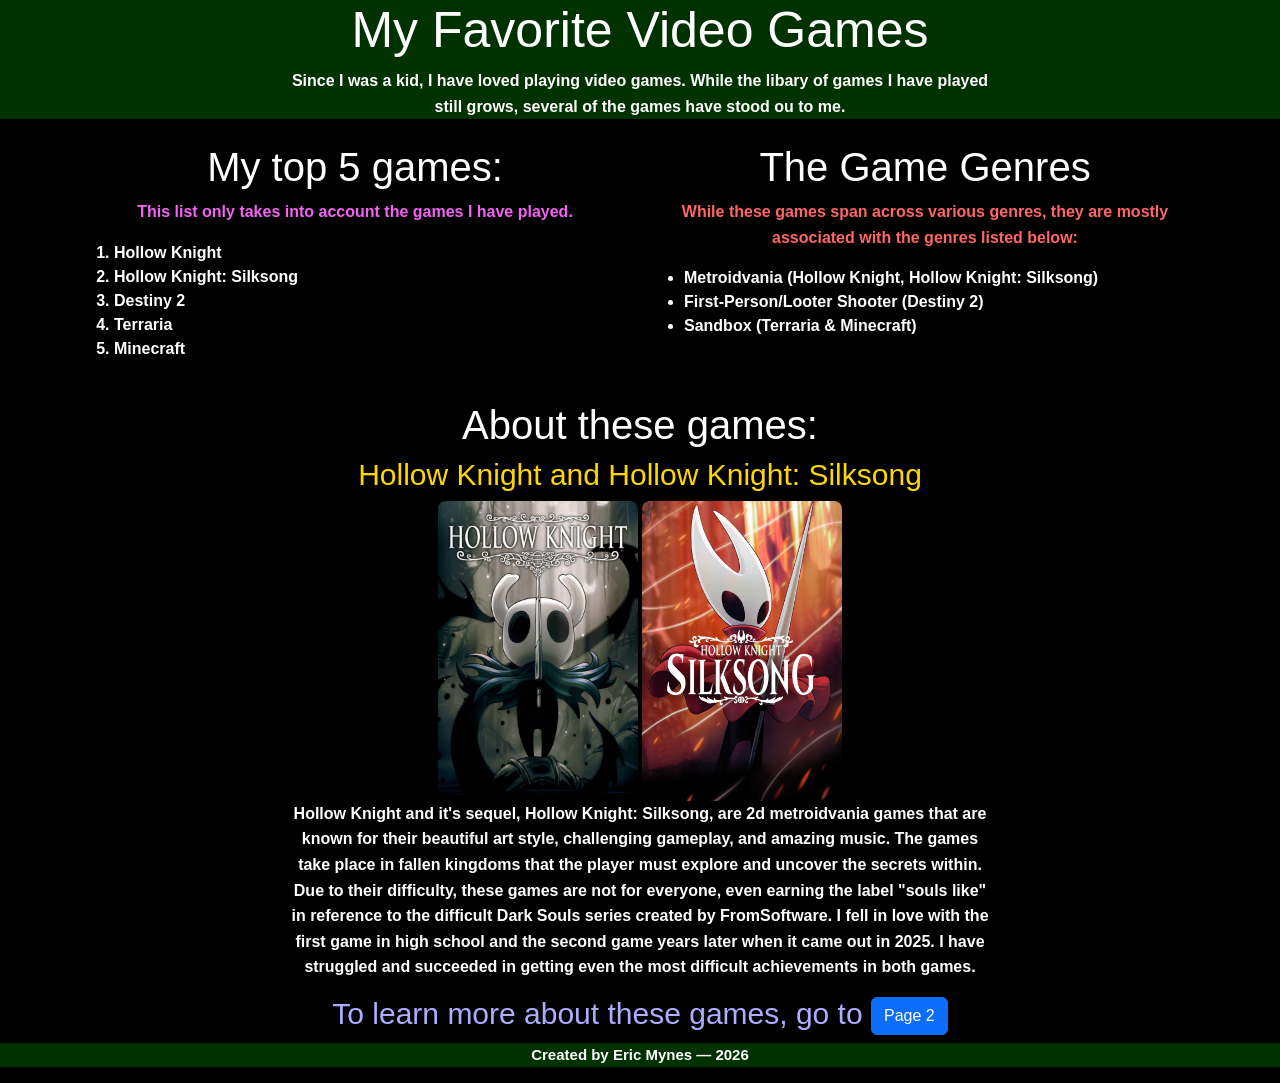
<file: index.html>
<!DOCTYPE html>
<html lang="en">
  <head> <!-- this is the meta data-->
    <title>HTML Practice - Page 1 - Eric Mynes</title>
    <!-- Link to Bootstrap -->
    <link href="https://cdn.jsdelivr.net/npm/bootstrap@5.3.3/dist/css/bootstrap.min.css" rel="stylesheet" integrity="sha384-QWTKZyjpPEjISv5WaRU9OFeRpok6YctnYmDr5pNlyT2bRjXh0JMhjY6hW+ALEwIH" crossorigin="anonymous">
    <!-- link to the css file  -->
    <link rel="stylesheet" href="./CSS/style.css" />
  </head> 
  <body> <!-- this is where everything is displayed -->
    <header class="text-center mb-4"> 
        <h1>My Favorite Video Games</h1> <!-- this is the main heading -->
            <p> <!-- short description for the main heading -->
                Since I was a kid, I have loved playing video games. While the libary of games I 
                have played still grows, several of the games have stood ou to me.
            </p>
    </header>
    <div class="container mt-4">
        <main>
            <article>
                <div class="row">
                    <section class="col-md-6 mb-4">
                        <h2>My top 5 games:</h2> <!-- heading for the list of favorite games -->
                            <p id="gameListDescription">
                                This list only takes into account the games I have played.
                            </p> <!-- short description for the list -->
                            <ol> <!-- the numbered list of favorite games -->
                                <li>Hollow Knight</li>
                                <li>Hollow Knight: Silksong</li>
                                <li>Destiny 2</li>
                                <li>Terraria</li>
                                <li>Minecraft</li>
                            </ol>
                    </section>
                    <section class="col-md-6 mb-4">
                        <h2>The Game Genres</h2> <!-- Next heading for the genres the games are -->
                            <p id="gameGenreDescription">
                                While these games span across various genres, they
                                are mostly associated with the genres listed below:
                            </p> <!-- short description for the list -->
                            <ul> <!-- bulleted list for the game genres -->
                                <li>Metroidvania (Hollow Knight, Hollow Knight: Silksong)</li>
                                <li>First-Person/Looter Shooter (Destiny 2)</li>
                                <li>Sandbox (Terraria & Minecraft)</li>
                            </ul>
                    </section>
                </div>
            </article>
            <article>
                <section>
                    <h2>About these games:</h2> <!-- Next header for the game descriptions -->
                        <h3 class="gameTitles">Hollow Knight and Hollow Knight: Silksong</h3> <!-- game titles -->
                            <!-- images for the games -->
                            <div class="hk_Images">
                                <img alt="An image of a Hollow Knight game poster" src="images/hk1.jpg"/>
                                <img alt="An image of a Hollow Knight:Silksong game poster" src="images/hk2.jpg"/>
                            </div>
                                <p> <!-- short description for the game -->
                                    Hollow Knight and it's sequel, Hollow Knight: Silksong, are 2d metroidvania games that are known for their beautiful art style, challenging gameplay, and amazing music.
                                    The games take place in fallen kingdoms that the player must explore and uncover the secrets within. Due to their difficulty, these games are not for everyone, even 
                                    earning the label "souls like" in reference to the difficult Dark Souls series created by FromSoftware. I fell in love with the first game in high school and the
                                    second game years later when it came out in 2025. I have struggled and succeeded in getting even the most difficult achievements in both games.
                                </p>
                    </section>
            </article>
            <nav> <!-- navigation link to the second page -->
                <h3>To learn more about these games, go to <a href="page2.html" class="btn btn-primary">Page 2</a></h3>
            </nav>
        </main>
    </div>
    <footer> <!-- footer for credit -->
            <p>Created by Eric Mynes &mdash; 2026</p>
        </footer>
  </body> 
</html>
</file>
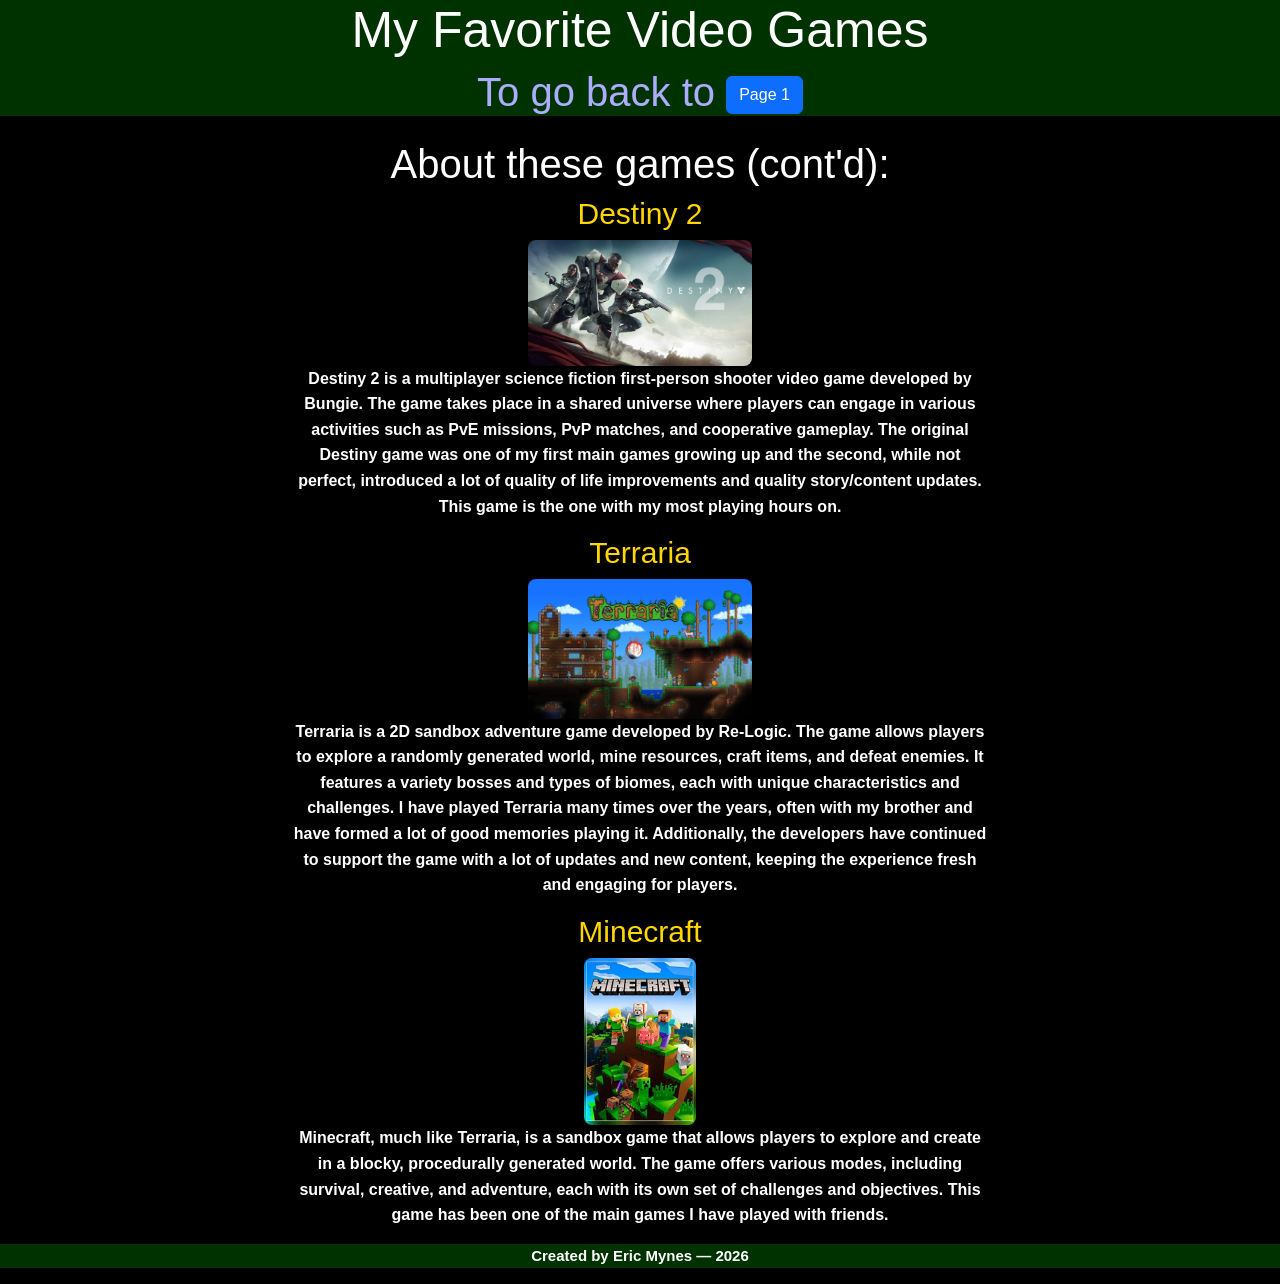
<file: page2.html>
<!DOCTYPE html>
<html lang="en">
  <head> <!-- this is the meta data-->
    <title>HTML Practice - Page 2 - Eric Mynes</title> 
    <!-- Link to Bootstrap -->
    <link href="https://cdn.jsdelivr.net/npm/bootstrap@5.3.3/dist/css/bootstrap.min.css" rel="stylesheet" integrity="sha384-QWTKZyjpPEjISv5WaRU9OFeRpok6YctnYmDr5pNlyT2bRjXh0JMhjY6hW+ALEwIH" crossorigin="anonymous">
    <!-- link to the css file  -->
    <link rel="stylesheet" href="./CSS/style.css" />
  </head> 
  <body>
    <header class="text-center mb-4"> <!-- header for the game descriptions continued -->
                    <h1>My Favorite Video Games</h1> <!-- this is the main heading -->
                        <!-- this is where everything is displayed -->
                        <nav> <!-- navigation link to the second page -->
                            <h2>To go back to <a href="index.html" class="btn btn-primary">Page 1</a></h2>
                        </nav>
    </header>
    <div class="container mt-4">
        <main>
            <article>
                <h2>About these games (cont'd):</h2>
                    <section>
                        <h3 class="gameTitles">Destiny 2</h3> <!-- game title -->
                            <!-- images for the games -->
                            <img alt="An image of a Destiny 2 game poster" src="images/d2.jpg" width="20%" height="20%"/>
                                <p> <!-- short description for the game -->
                                    Destiny 2 is a multiplayer science fiction first-person shooter video game developed by Bungie. The game takes place in a shared universe
                                    where players can engage in various activities such as PvE missions, PvP matches, and cooperative gameplay. The original Destiny game
                                    was one of my first main games growing up and the second, while not perfect, introduced a lot of quality of life improvements and quality 
                                    story/content updates. This game is the one with my most playing hours on.
                                </p>
                    </section>
                    <section>
                        <h3 class="gameTitles">Terraria</h3> <!-- game title -->
                            <!-- images for the games -->
                            <img alt="An image of a Terraria game poster" src="images/terraria.jpg" width="20%" height="20%"/>
                                <p> <!-- short description for the game -->
                                    Terraria is a 2D sandbox adventure game developed by Re-Logic. The game allows players to explore a randomly generated world, mine 
                                    resources, craft items, and defeat enemies. It features a variety bosses and types of biomes, each with unique characteristics and challenges.
                                    I have played Terraria many times over the years, often with my brother and have formed a lot of good memories playing it. Additionally,
                                    the developers have continued to support the game with a lot of updates and new content, keeping the experience fresh and engaging for players.
                                </p>
                    </section>
                    <section>
                        <h3 class="gameTitles">Minecraft</h3> <!-- game title -->
                            <!-- images for the games -->
                            <img alt="An image of a Minecraft game poster" src="images/minecraft.jpg" width="10%" height="15%"/>
                                <p> <!-- short description for the game -->
                                    Minecraft, much like Terraria, is a sandbox game that allows players to explore and create in a blocky, procedurally generated world. The 
                                    game offers various modes, including survival, creative, and adventure, each with its own set of challenges and objectives. This game
                                    has been one of the main games I have played with friends. 
                                </p>
                    </section>
            </article>
        </main>
    </div>
    <footer> <!-- footer for credit -->
            <p>Created by Eric Mynes &mdash; 2026</p>
        </footer>
  </body> 
</html>
</file>
<file: CSS/style.css>
/* to make the header a notable color and centered */
header, footer {
    background-color: rgb(0, 50, 0);
}

/* to make the h1 headers a bit bigger and centered */
h1 {
    font-size: 50px;
    text-align: center;
}

/* to make the h2 headers a bit smaller and centered */
h2 {
    font-size: 40px;
    text-align: center;
}

/* to make the h3 headers a bit smaller and centered */
h3 {
    font-size: 30px;
    text-align: center;
}

/* to make the paragraphs a bit smaller and centered (added to remove bad <br> when screen is small)*/
p {
  max-width: 700px;
  margin-left: auto;
  margin-right: auto;
  line-height: 1.6;
  text-align: center;
}

/* to make the background black and the most text white */
body {
    background-color: #000000;
    color:white
}

/* to make the change the page text */
* {
    font-family: sans-serif;
    font-weight: bold;
}

/* to make the images have rounded corners and be centered */
img {
    border-radius: 8px;
    display: block;
    margin-left: auto;
    margin-right: auto;
}

/* to make the navigation link text a notable color */
nav{
    color:rgb(173, 173, 255);
}

/* footer class to make the font size smaller */
footer{
    font-size: 15px;
}

/* Hollow Knight Images class*/
.hk_Images {
  display: flex;                /* used flex to make the images show in a row when centered */
  justify-content: center;
  gap: 4px;
}
.hk_Images img {
  border-radius: 8px;
  width: 200px;
  height: auto;
  margin: 0;
}

/* the game titles class */
.gameTitles {
    color:gold
}

/* id for the game list description to make it pink */
#gameListDescription {
    color: rgb(242, 99, 242);
}

/* id for the game genre list description to make it red */
#gameGenreDescription {
    color: rgb(255, 102, 102);
}


/* media query for smaller screens to make the font size smaller */
@media (max-width: 1000px) {
  h1 {
    font-size: 32px;
  }

  h2 {
    font-size: 26px;
  }

  h3 {
    font-size: 20px;
  }

  body {
    font-size: 16px;
    padding: 0 12px;
  }

  /* stack the Hollow Knight images instead of forcing them side by side */
  .hk_Images {
    flex-direction: column;
    gap: 12px;
  }

  .hk_Images img {
    width: 80%;
    max-width: 280px;
  }
}
</file>
